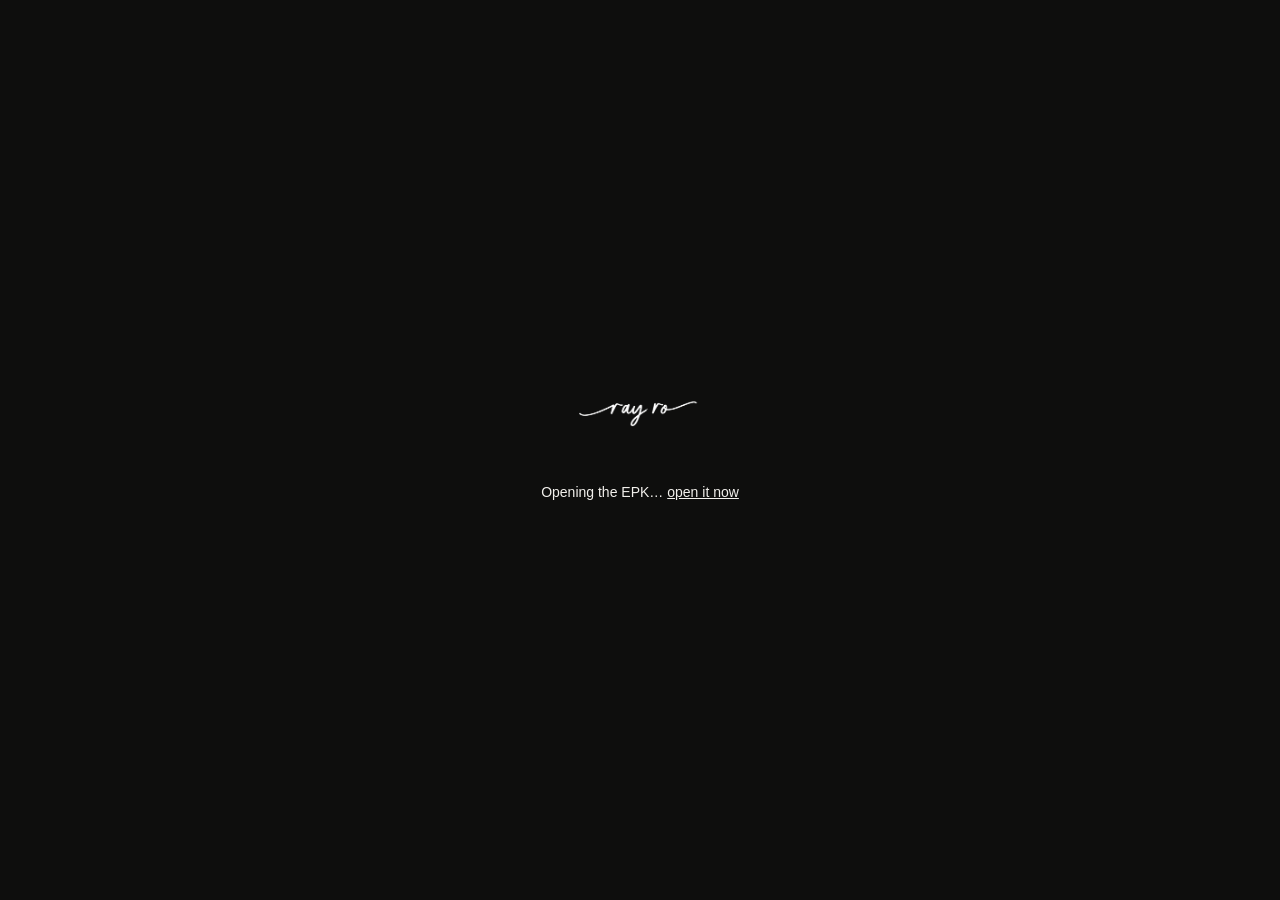
<file: epk/index.html>
<!DOCTYPE html>
<html lang="en">
<head>
  <meta charset="UTF-8" />
  <meta name="viewport" content="width=device-width, initial-scale=1" />
  <title>Ray Ro · EPK</title>
  <meta name="robots" content="noindex" />
  <meta property="og:title" content="Ray Ro · EPK" />
  <meta property="og:description" content="DJ · Producer · Music Curator, Dubai. Electronic press kit, PDF." />
  <meta property="og:image" content="https://rayrosound.com/assets/img/og.jpg" />
  <link rel="icon" href="/favicon.svg" type="image/svg+xml" />
  <meta http-equiv="refresh" content="2;url=/assets/RayRo-EPK.pdf" />
  <script defer src="https://analytics.soniqo.io/script.js" data-website-id="14295572-b496-465f-94af-3ec234f751e7" data-domains="rayrosound.com,www.rayrosound.com"></script>
  <style>html,body{height:100%;margin:0;background:#0E0E0D;color:#F2F0EC;font:14px/1.5 -apple-system,Helvetica,Arial,sans-serif}body{display:grid;place-items:center;text-align:center}a{color:#F2F0EC}img{width:160px;margin-bottom:24px}</style>
</head>
<body>
  <div>
    <img src="/assets/img/logo-white.png" alt="ray ro" />
    <p>Opening the EPK… <a href="/assets/RayRo-EPK.pdf">open it now</a></p>
  </div>
  <script>
    window.addEventListener('load', function () {
      var go = function () { location.replace('/assets/RayRo-EPK.pdf'); };
      try { if (window.umami) { umami.track('epk-open', { ref: document.referrer || 'direct' }); } } catch (e) {}
      setTimeout(go, 700);
    });
  </script>
</body>
</html>
</file>
